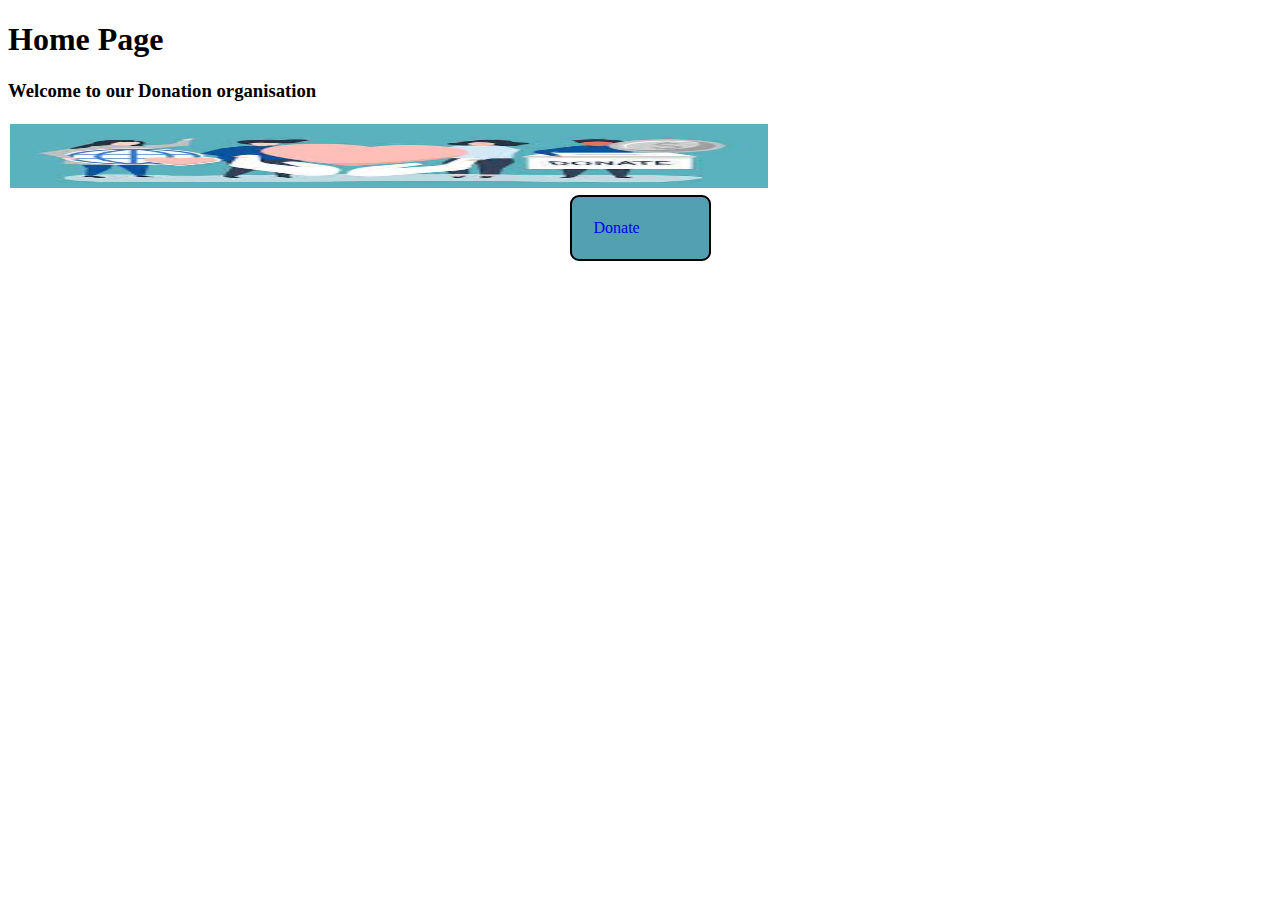
<file: index.html>
<!DOCTYPE html>
<html lang="en">
<head>
    <meta charset="UTF-8">
    <meta http-equiv="X-UA-Compatible" content="IE=edge">
    <meta name="viewport" content="width=device-width, initial-scale=1.0">
    <title>Integrated System</title>
    <link rel="stylesheet" href="style.css">
</head>
<body>
    <h1>Home Page</h1>
    <h3>Welcome to our Donation organisation</h3>
    <img class="ig" src="don.jfif" alt="noo">
    <!-- <button class="btn">Donate</button> -->
    <a href="payment.html"  class="btn">Donate</a>

</body>
</html>
</file>
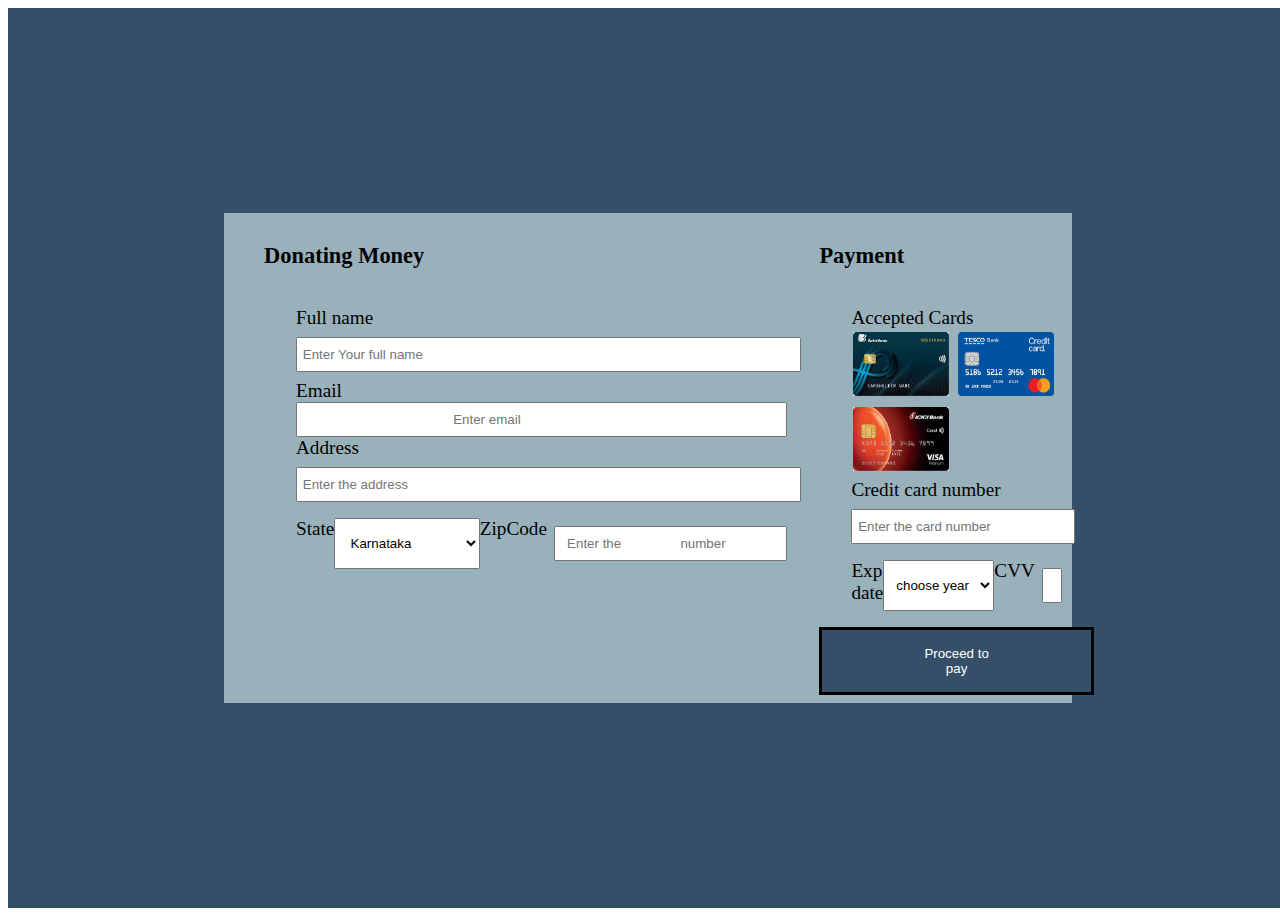
<file: payment.html>
<!DOCTYPE html>
<html lang="en">
<head>
    <meta charset="UTF-8">
    <meta http-equiv="X-UA-Compatible" content="IE=edge">
    <meta name="viewport" content="width=device-width, initial-scale=1.0">
    <title>Document</title>
    <link rel="stylesheet" href="style.css">
</head>
<body>
<header>
    <div class="container">
        <div class="left">
            <h3>Donating Money</h3>
            <form>
                Full name
                <input type="text" name="" id="" placeholder="Enter Your full name">
                Email
                <input type="email" name="email" id="email" placeholder="Enter email">
                Address
                <input type="text" name="Address" id="Address" placeholder="Enter the address">
            
                <!-- <input type="text" name="city" id="city"placeholder="enter city"> -->
                <div><label id="zip" >
                    State
                    <select name="" id="">
                        <option value="">Karnataka</option>
                        <option value="">Andrapradesh</option>
                        <option value="">Madhya Pradesh</option>
                        <option value="">West bengal</option>
                        <option value="">Bihar</option>
                        <option value="">Goa</option>
                        <option value="">other</option>
                    </select>
                

                ZipCode
                <input type="number" name="" id="number" placeholder="Enter the
                number">
                </label>
            </div>

            </form>
        </div>
        <div class="right">
            <h3>Payment</h3>
            <form>
                Accepted Cards
                
                <br>
                <img src="cre4.jfif" alt="">
                <img src="cre2.png" alt="">
                <img src="cre3.jfif" alt="">
                <br>
             Credit card number
                <input type="number" name="card number" id="card number" placeholder="Enter the card number">
            
                <!-- <input type="text" name="city" id="city"placeholder="enter city"> -->
                <div><label id="exp" >
                    Exp date
                    <select name="" id="">
                        <option value="">choose year</option>
                        <option value="">2023</option>
                        <option value="">2024</option>
                        <option value="">2025</option>
                        <option value="">2026</option>
                        <option value="">2030</option>
                        <option value="">other</option>
                    </select>
                

                CVV
                <input type="number" name="" id="cvv" placeholder="Enter the CVV">
                </label>
            </div>
            

            </form>
            <button class="btn1">Proceed to pay</button>
        </div>
    </div>
</header>
</body>
</html>
</file>
<file: style.css>
.btn{
    width:93px;
    padding: 22px;
    border-radius: 9px;
    background-color: rgb(82, 160, 178);
    border: 2px solid black;
    margin: auto;
    display: block;
    text-decoration: none;

}
.btn:hover{
    padding:40px;
    width:120px;
    background-color: bisque;

}
.ig{
    width:60%;

}
header{
    width:100vw;
    min-height: 100vh;
    background:#354f69;
    font-size: 1.2rem;
    display: flex; 
     align-items: center;
    justify-content: center;
    
}
.container{
    background-color: rgb(153, 177, 187);
    width:60vw;
    min-height: 10vh;
    
    font-size: 1.2rem;
    display: flex; 
     align-items: flex-start;
    padding:0.5rem 2.5rem;
    
}
.left{
    flex-basis: 50%;
    padding: 0.5rem -1.2rem;
}
.right{
    flex-basis: 50%;
}
form{
    padding: 1rem 2rem; }
 
form input[type="text"]{
    width:100%;
    padding:0.5rem 0.3rem;
    margin:0.5rem 0;
    outline:none;
}
#zip{
    display: flex;
    margin-top: 0.5rem;
}
#zip select{
    padding: 0.5rem 0.7rem;

}
#zip input[type="number"]{
    padding: 0.5rem 0.7rem;
    margin-left: 7px;
}
form input[type="email" ]{
    padding: 0.5rem 9.7rem;


}
img{
    width: 6rem;
    height: 4rem;
    padding: 0;
    margin: 3px 2px;
    display:inline-flex;
}
img:hover{
width:8rem
}
form input[type="number"]{
    width:100%;
    padding:0.5rem 0.3rem;
    margin:0.5rem 0;
    outline:none;}
    #exp{
        display: flex;
        margin-top: 0.5rem;
    }
    #exp select{
        padding: 0.5rem 0.5rem;
    
    }
    #exp input[type="number"]{
        padding: 0.5rem 0.5rem;
        margin-left: 7px;
    }
    .btn1{
        padding: 1rem 6rem;
        background-color: #354f69;
        color: white;
        border: solid black;
    }
    .btn1:hover{
        background-color: burlywood;
        border-radius: 2rem;
        border: solid black;
    }
    @media only  screen and (max-width:770px){
        .container{flex-direction:column ;}
    }
</file>
